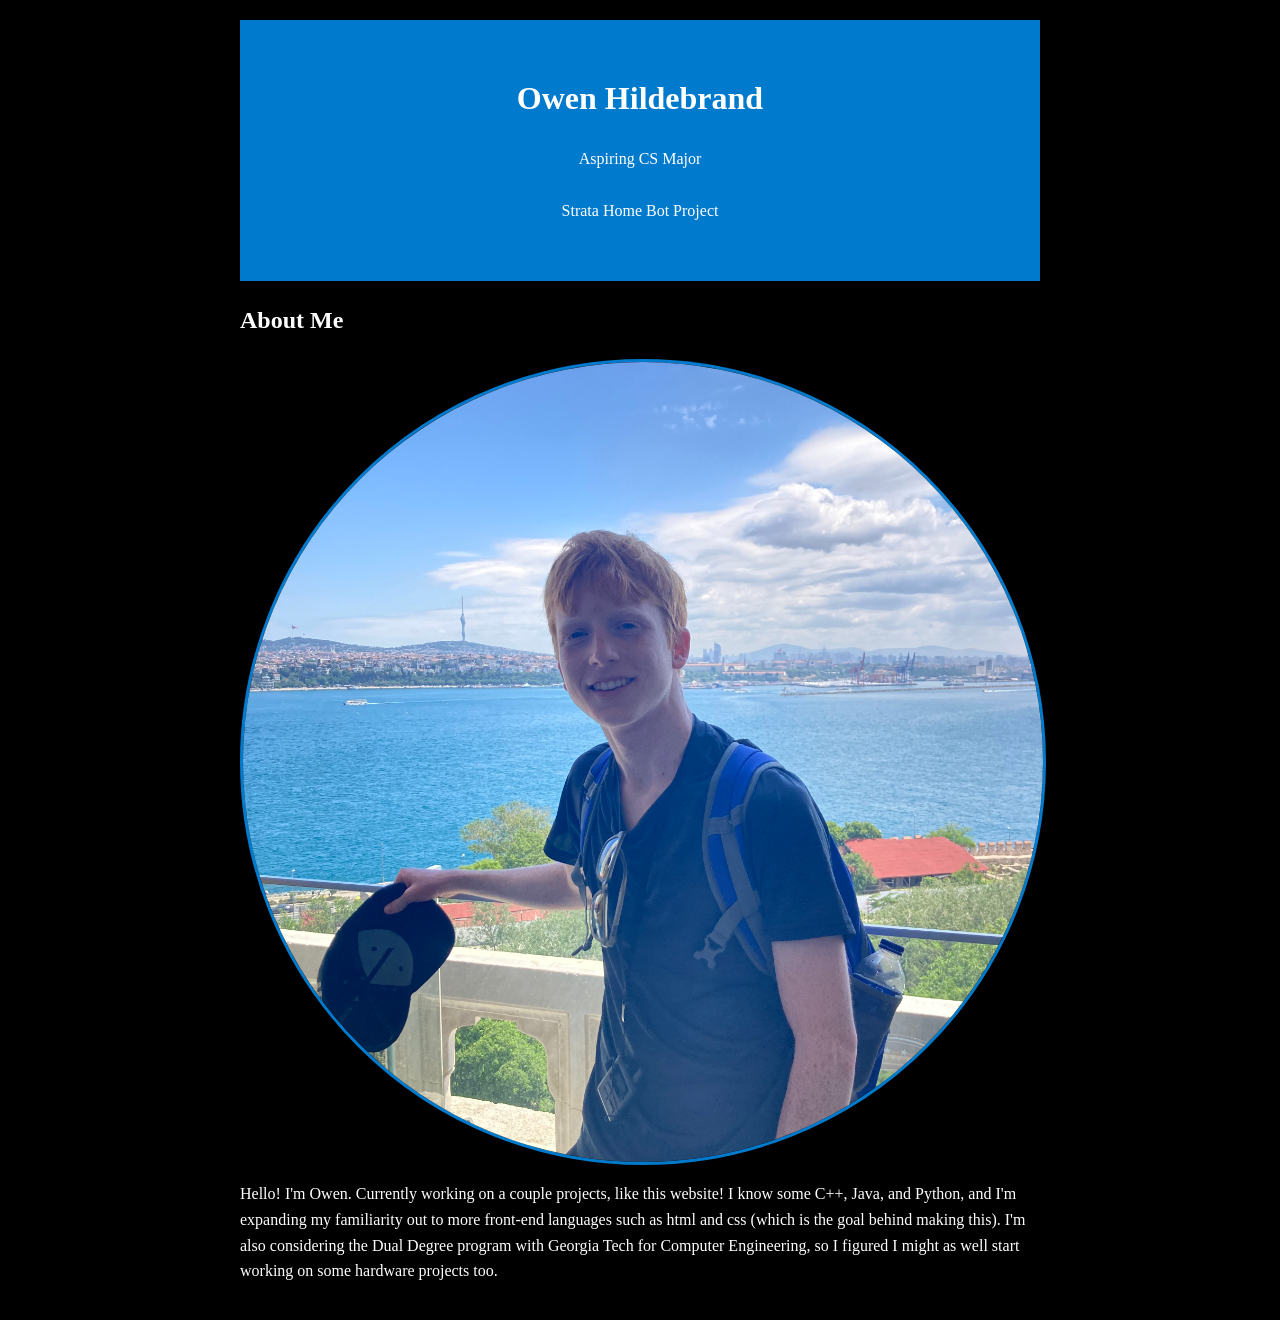
<file: index.html>
<!DOCTYPE html>
<html lang="en">
    <head>
        <meta charset="UTF-8">
        <meta name="viewport" content="width=device-width", initial-scale="1.0">
        <title>Personal Website</title>
        <link rel="stylesheet" href="style.css">
    </head>
    <body>
        <header>
            <h1>Owen Hildebrand</h1>
            <p>Aspiring CS Major</p>
            <p><a href="strataHomeBotProject.html">Strata Home Bot Project</a></p>

        </header>
        <main>
            <section id="about">
                <h2>About Me</h2>
               
                <img src="images/IMG_5434 3.jpeg" alt="picture of me in turkey" class="profilePic">
                
            
                
                <p>Hello! I'm Owen. Currently working on a couple
                     projects, like this website! I know some C++, Java, and Python, and I'm expanding my familiarity out
                     to more front-end languages such as html and css (which is the goal behind making this). I'm also considering the Dual Degree
                     program with Georgia Tech for Computer Engineering, so I figured I might as well start working on
                     some hardware projects too.</p>
            </section>
           
        </main>
    </body>
</html>
</file>
<file: style.css>
body{
    font-family:'Times New Roman', Times, serif;
    line-height:1.6;
    background-color:#000000;
    color:#fffefe;
    max-width:800px;
    margin: 0 auto;
    padding: 20px;

}
header{
    text-align: center;
    background: #007acc;
    color: white;
   padding: 2rem;
}
.profilePic{
    /*width: 500px;
    height:500px;*/
    /*height: 100%;*/
    /*width: auto;*/
    object-fit: cover;
    border-radius: 50%;
    border: 3px solid #007acc;
    display: block;
    width: 100%;
    aspect-ratio: 1/1;
    display: flex;
    align-items:center;
    /*margin: 20px auto;*/
    /*display: inline-flex;
    flex-wrap: wrap;
    box-sizing: border-box;
    flex-direction: column;
    align-items: center;
    gap: 15px;
    width: 100%;*/
     
}
.image_gallery{
    border: 3px solid #007acc;
    display: inline-flex;
    gap: 0px;
}
a {
    display:inline-block;
    padding: 10px 20px;
    background-color: #007acc;
    color:white;
    text-decoration:none;
    border-radius: 4px;

}
a:hover{
    background-color: #005999;
}
</file>
